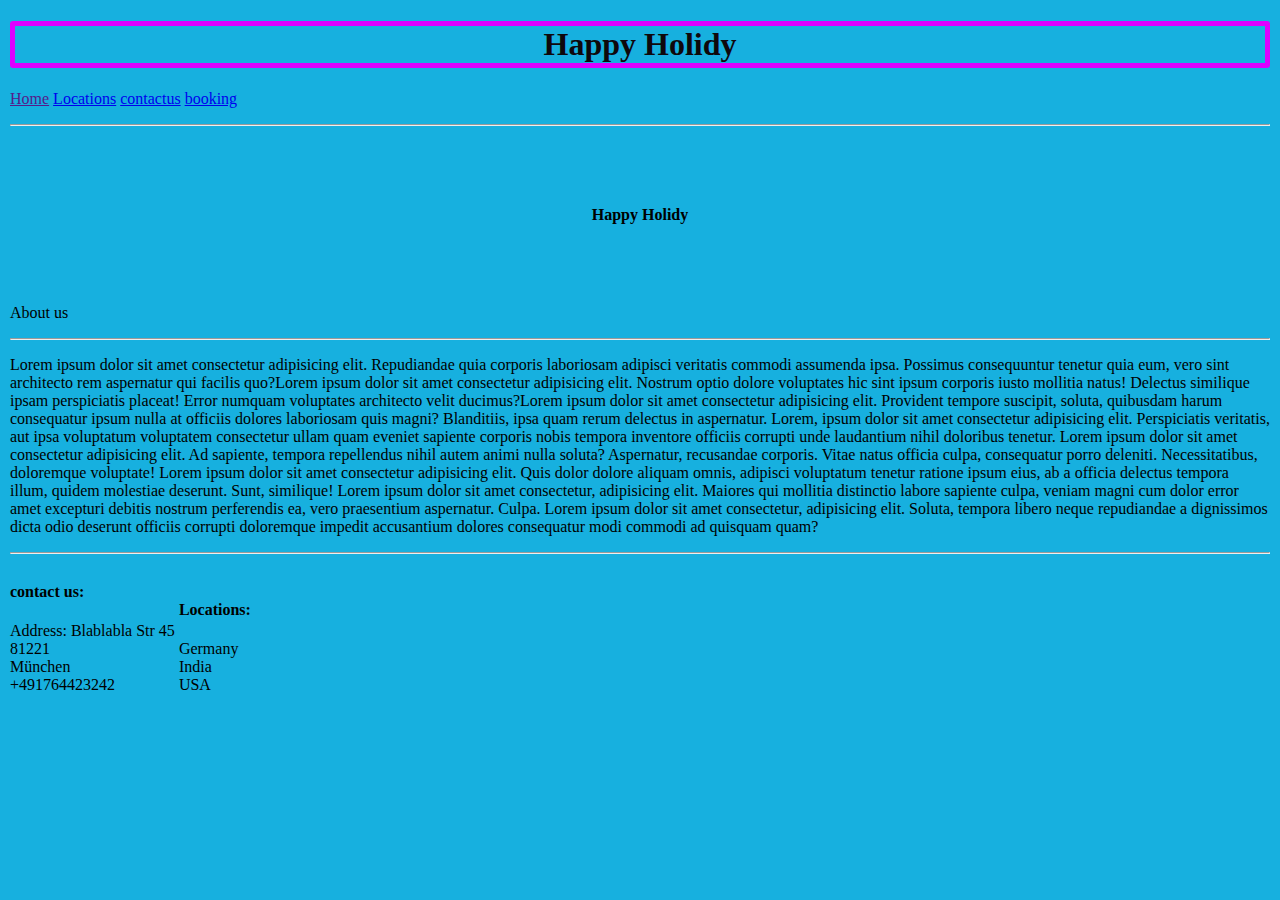
<file: index.html>
<!DOCTYPE html>
<html lang="en">
<head>
    <meta charset="UTF-8">
    <meta http-equiv="X-UA-Compatible" content="IE=edge">
    <meta name="viewport" content="width=device-width, initial-scale=1.0">
    <title>Document</title>
    <link rel="stylesheet" href="style.css">

</head>
<body>
    <h1>Happy Holidy</h1>
    <div class="heading">
      <p>
        <a href="">Home</a>
        <a href="locations.html">Locations</a>
        <a href="#add">contactus</a>
        <a href="booking.html">booking</a>
      </p>
    </div>
    <hr>
    <div class="logo">Happy Holidy</div>
    <p class="us">About us</p>
    <hr>
    <p>Lorem ipsum dolor sit amet consectetur adipisicing elit. Repudiandae quia corporis laboriosam adipisci veritatis commodi assumenda ipsa. Possimus consequuntur tenetur quia eum, vero sint architecto rem aspernatur qui facilis quo?Lorem ipsum dolor sit amet consectetur adipisicing elit. Nostrum optio dolore voluptates hic sint ipsum corporis iusto mollitia natus! Delectus similique ipsam perspiciatis placeat! Error numquam voluptates architecto velit ducimus?Lorem ipsum dolor sit amet consectetur adipisicing elit. Provident tempore suscipit, soluta, quibusdam harum consequatur ipsum nulla at officiis dolores laboriosam quis magni? Blanditiis, ipsa quam rerum delectus in aspernatur.
      Lorem, ipsum dolor sit amet consectetur adipisicing elit. Perspiciatis veritatis, aut ipsa voluptatum voluptatem consectetur ullam quam eveniet sapiente corporis nobis tempora inventore officiis corrupti unde laudantium nihil doloribus tenetur. Lorem ipsum dolor sit amet consectetur adipisicing elit. Ad sapiente, tempora repellendus nihil autem animi nulla soluta? Aspernatur, recusandae corporis. Vitae natus officia culpa, consequatur porro deleniti. Necessitatibus, doloremque voluptate! Lorem ipsum dolor sit amet consectetur adipisicing elit. Quis dolor dolore aliquam omnis, adipisci voluptatum tenetur ratione ipsum eius, ab a officia delectus tempora illum, quidem molestiae deserunt. Sunt, similique!
    Lorem ipsum dolor sit amet consectetur, adipisicing elit. Maiores qui mollitia distinctio labore sapiente culpa, veniam magni cum dolor error amet excepturi debitis nostrum perferendis ea, vero praesentium aspernatur. Culpa. Lorem ipsum dolor sit amet consectetur, adipisicing elit. Soluta, tempora libero neque repudiandae a dignissimos dicta odio deserunt officiis corrupti doloremque impedit accusantium dolores consequatur modi commodi ad quisquam quam?
    </p>
    <hr>
    <div class="contactus">
    <div>
    
    <h4>contact us:</h4>
    <p id="add"> Address: Blablabla Str 45 <br>
        81221 <br>
        München <br>
       +491764423242
      </p>

  </div>
  <div>
    <h4>Locations:</h4>
<p id="add"> 
    Germany<br>
    India <br>
    USA</p>
  </div>
</div>
</body>
</html>
</file>
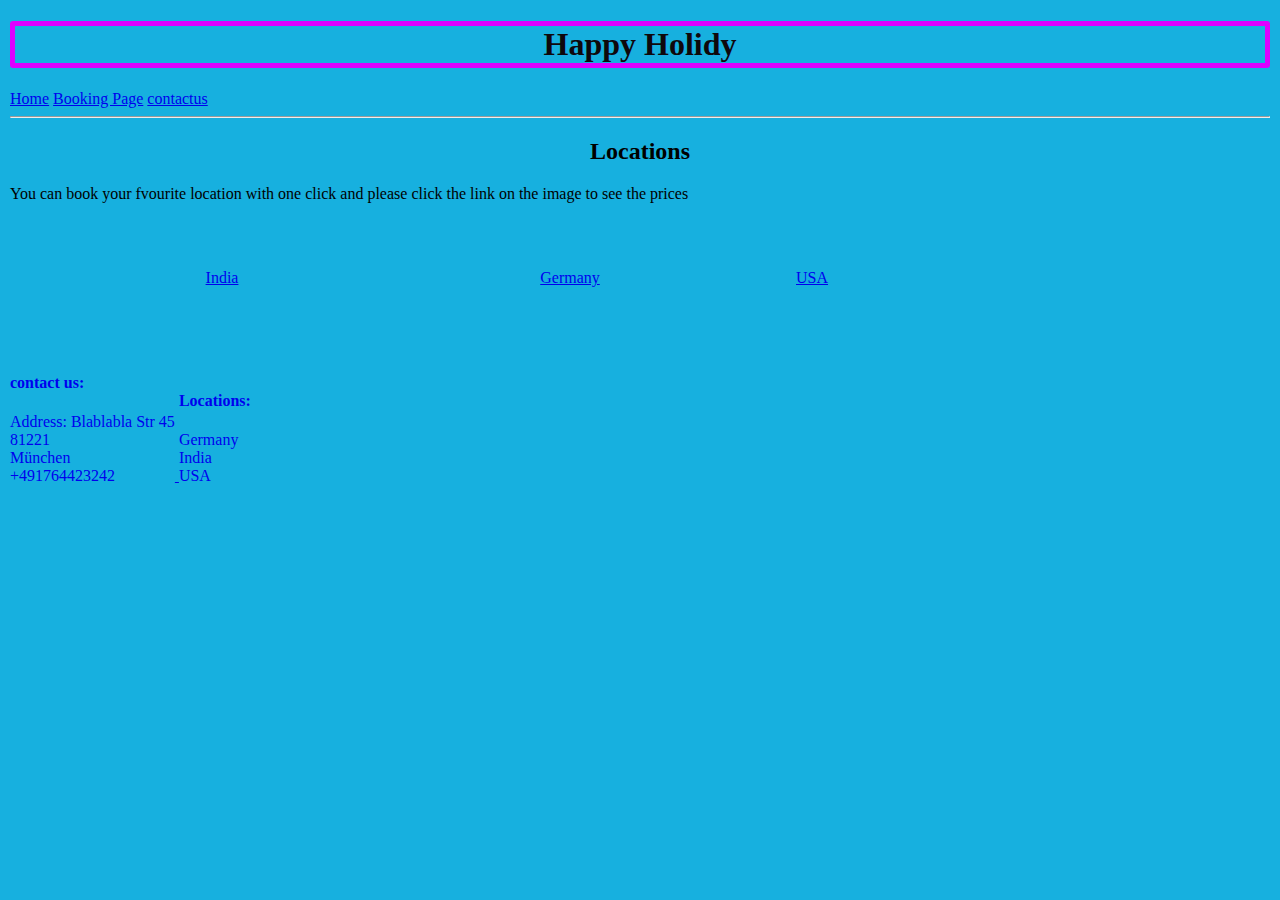
<file: locations.html>
<!DOCTYPE html>
<html lang="en">
<head>
    <meta charset="UTF-8">
    <meta http-equiv="X-UA-Compatible" content="IE=edge">
    <meta name="viewport" content="width=device-width, initial-scale=1.0">
    <link rel="stylesheet" href="style.css">
    <link rel="preconnect" href="https://fonts.googleapis.com">
    <link rel="preconnect" href="https://fonts.gstatic.com" crossorigin>
    <link href="https://fonts.googleapis.com/css2?family=Inspiration&family=Island+Moments&display=swap" rel="stylesheet">
    <title>Document</title>
</head>
<body>
    <h1>Happy Holidy</h1>
    <div><a href="index.html">Home</a>
        
        <a href="booking.html">Booking Page</a> 
        <a href="#add">contactus</a>
    </div>
    <hr>
    <h2 class="loc">Locations</h2>
    <p>You can book your fvourite location with one click and please click the link on the image to see the prices</p></div>
    <div>

        <ol>
            
          <p class="one"> <a href="India.html">India </a> </p>
            <p class="two"><a href="Germany.html">Germany</a> </p>
            <p class="three"><a href="USA.html">USA </p>
        </ol>
    </div>
    
    <div class="contactus">
        <div>
        
        <h4>contact us:</h4>
    <p id="add"> Address: Blablabla Str 45 <br>
        81221 <br>
        München <br>
       +491764423242
      </p>
      </div>
      <div>
        <h4>Locations:</h4>
        <p id="add"> 
            Germany<br>
            India <br>
            USA</p>
      </div>
    </div>  

        </div>
      </div>
</body>

</html>
</file>
<file: style.css>
body{
    margin: 10px;
    background-image: url("https://images.unsplash.com/photo-1473625247510-8ceb1760943f?ixlib=rb-4.0.3&ixid=MnwxMjA3fDB8MHxwaG90by1wYWdlfHx8fGVufDB8fHx8&auto=format&fit=crop&w=811&q=80");
    background-size: cover;
    background-attachment: fixed;
    background-color: #17b0df;
   
}
h1{
    text-align: center;
    color: #0f080c;
    border: 2px solid rgb(221, 0, 255);
    border-radius: 3px;
    border-width: 5px;
}

.logo{
    width: 40%;
    height: 50%;
    background-image: url("https://images.unsplash.com/photo-1500835556837-99ac94a94552?ixlib=rb-4.0.3&ixid=MnwxMjA3fDB8MHxwaG90by1wYWdlfHx8fGVufDB8fHx8&auto=format&fit=crop&w=387&q=80");
    border: 30px;
    border-radius: 60%;
    margin:30px auto;
    background-position: center;
    background-size: cover;
    padding: 50px;
    text-align: center;
    background-position: center;
    color:#000000;
    font-weight: bold;
}

 h2 {

    text-align: center;
   } 
.one{
    width: 20%;
    height: 20%;
    background-image: url("https://images.unsplash.com/photo-1524492412937-b28074a5d7da?ixlib=rb-4.0.3&ixid=MnwxMjA3fDB8MHxzZWFyY2h8NHx8aW5kaWF8ZW58MHx8MHx8&auto=format&fit=crop&w=500&q=60");
    border: 30px;
    margin:auto;
    background-position: center;
    background-size: cover;
    padding: 50px;
    text-align: center;
    display: inline-block;
    color: red;
}
.two{
    width: 20%;
    height: 20%;
    background-image: url("https://images.unsplash.com/photo-1467269204594-9661b134dd2b?ixlib=rb-4.0.3&ixid=MnwxMjA3fDB8MHxwaG90by1wYWdlfHx8fGVufDB8fHx8&auto=format&fit=crop&w=870&q=80");
    border: 30px;
    margin:auto;
    background-position: center;
    background-size: cover;
    padding: 50px;
    text-align: center;
    color: red;
    display: inline-block;
}
.three{
    width: 20%;
    height: 20%;
    background-image: url("https://images.unsplash.com/photo-1485738422979-f5c462d49f74?ixlib=rb-4.0.3&ixid=MnwxMjA3fDB8MHxwaG90by1wYWdlfHx8fGVufDB8fHx8&auto=format&fit=crop&w=899&q=80");
    border: 30px;
    margin:auto;
    background-position: center;
    background-size: cover;
    padding: 50px;
    text-align: left;
    text-decoration: underline ;
    display: inline-block;
}  
.tab th, td {
    border: 10px  solid black;
  }
  .contactus div{
    display: inline-block;
  }
  #contactus div{
    display: inline-block;
  }
  table{
    border: solid 5px black;
  }
  .flight{
    text-align: left;
    text-decoration: underline 2px solid red;
  }
</file>
